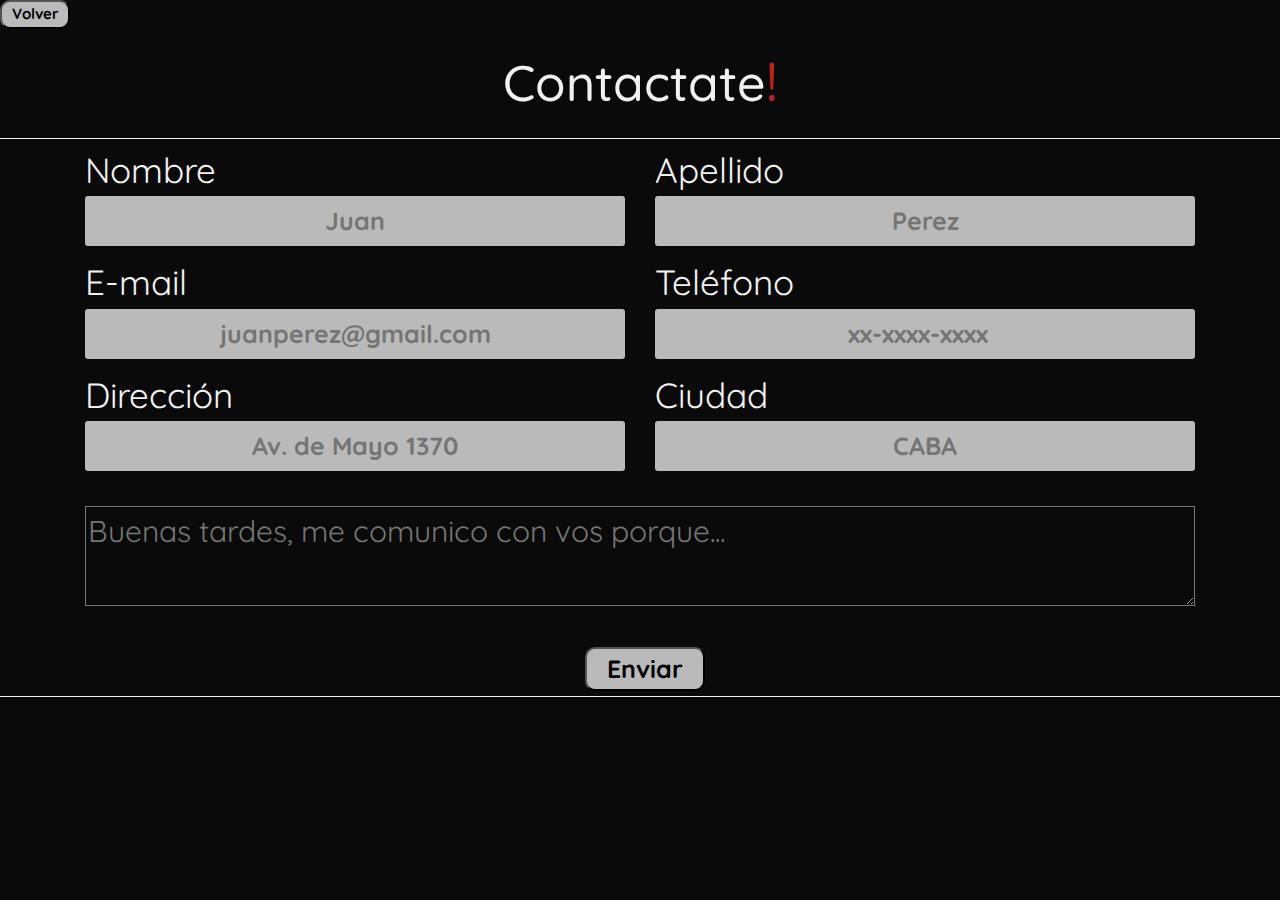
<file: contacto.html>
<!DOCTYPE html>
<html lang="es">
<head>
    <meta charset="UTF-8">
    <meta http-equiv="X-UA-Compatible" content="IE=edge">
    <meta name="viewport" content="width=device-width, initial-scale=1.0">
    <link rel="stylesheet" href="estilocontacto.css">
    <link rel="icon" href="icon.ico">
    <link href="https://fonts.googleapis.com/css2?family=Poppins:wght@200&display=swap" rel="stylesheet">
    <link href="https://fonts.googleapis.com/css2?family=Quicksand:wght@300&family=Send+Flowers&display=swap" rel="stylesheet">
    <link rel="stylesheet" href="https://cdn.jsdelivr.net/npm/bootstrap@4.3.1/dist/css/bootstrap.min.css" integrity="sha384-ggOyR0iXCbMQv3Xipma34MD+dH/1fQ784/j6cY/iJTQUOhcWr7x9JvoRxT2MZw1T" crossorigin="anonymous">
    <title>contacto</title>
</head>
<body>
    <header class="header">
        <button class="btn__volver"><a href="index.html">Volver</a></button>
        <h1 class="titulo">Contactate<span>!</span></h1>
    </header>
    <div class="cuadro">
        <div class="container">
            <form action="contact" class="row">
                <div class="col-lg-6 col-md-6 col-sm-12 div__label-input">
                    <label for="name" class="label">Nombre</label>
                    <input class="input" type="text" placeholder="Juan" required>
                </div> 
                <div class="col-lg-6 col-md-6 col-sm-12 div__label-input">
                    <label for="Apellido" class="label">Apellido</label>
                    <input class="input" type="text" placeholder="Perez" required>
                </div>
                <div class="col-lg-6 col-md-6 col-sm-12 div__label-input">
                    <label for="email" class="label">E-mail</label>
                    <input class="input" type="email" placeholder="juanperez@gmail.com" required>
                </div>
                <div class="col-lg-6 col-md-6 col-sm-12 div__label-input">
                    <label for="phone" class="label">Teléfono</label>
                    <input class="input" type="number" placeholder="xx-xxxx-xxxx" required>
                </div>
                <div class="col-lg-6 col-md-6 col-sm-12 div__label-input">
                    <label for="direction" class="label">Dirección</label>
                    <input class="input" type="text" placeholder="Av. de Mayo 1370" required>
                </div>
                <div class="col-lg-6 col-md-6 col-sm-12 div__label-input">
                    <label for="ciudad" class="label">Ciudad</label>
                    <input class="input" type="text" placeholder="CABA" required>
                </div>
                <div class="col-lg-12 col-md-12 col-sm-12 div__text">
                    <textarea class="text" placeholder="Buenas tardes, me comunico con vos porque..."></textarea>
                </div>
                <div class="col-4"></div>              
                <div class="col-4 div__btn">
                    <input type="submit" value="Enviar" class="boton">
                </div>
                <div class="col-4"></div>
            </form>      
        </div>
    </div>

</body>
</html>
</file>
<file: estilocontacto.css>
* {
    background-color: #0a0a0a;
    font-family: quicksand;
}
body{
    padding: 0;
    margin: 0;
    box-sizing: border-box;
    min-width: 355px;
}

.header {
    width: 100%;
    background-color:#0a0a0a;
}

.titulo {
    text-align: center;
    color: #f1f1f1;
    font-size: 50px;
    line-height: 100px;
    padding: 2px 0 5px 0;
    margin-bottom: 0;
}

span {
    color: rgb(187, 34, 34);
    font-size: 55px;
}

.label {
    color: #f1f1f1;
    display: block;
    font-size: 35px;
    margin: 0;
}
.div__label-input {
    text-align: justify;
    padding: 5px;
}
.cuadro {
    border-top: 1px solid #f1f1f1;
    border-bottom: 1px solid #f1f1f1;
    width: 100%;
    height: max-content;
}

.input {
    width: 100%;
    min-height: 50px;
    background-color: #bababa;
    box-shadow: #ffffff;
    border: none;
    border-radius: 3px;
    color: #000;
    font-size: 25px;
    font-weight: bold;
    text-align: center;
}
.input:hover{
    background-color: #e6e6e6;
    transition: background-color 0.3s;
}

.text {
    width: 100%;
    text-align: justify;
    color: #fff;
    height: 100px;
    font-size: 30px;
}

.div__text {
    text-align: center;
    padding: 15px;
    margin: 15px 0;
}
.div__btn {
    text-align: center;
    margin: 5px;
    color: #000;
}
.boton {
    color: #000;
    font-weight: bold;
    font-size: 25px;
    background: #bababa;
    border-radius: 10px;
    width: 120px;
}

.boton:hover {
    background: #f1f1f1;
    transition: background 0.3s;
}

.btn__volver {
    font-weight: bold;
    font-size: 15px;
    background: #bababa;
    border-radius: 10px;
    width: 70px;
}

.btn__volver a {
    text-decoration: none;
    color: #000;
}

.btn__volver:hover {
    background: #f1f1f1;
    transition: background 0.3s;
}

.btn__volver a:hover {
    color: #000;
    text-decoration: none;
    transition: color 0.3s;
} 

@media only screen and (max-width: 767px) {
    body {
        overflow-y: scroll;
    }
    .label {
        font-size: 30px;
    }
    .div__label-input {
        text-align: center;
        padding: 10px;
    }
    .input {
        font-size: 20px;
    }
    .cuadro {
        border: none;
    }
}
</file>
